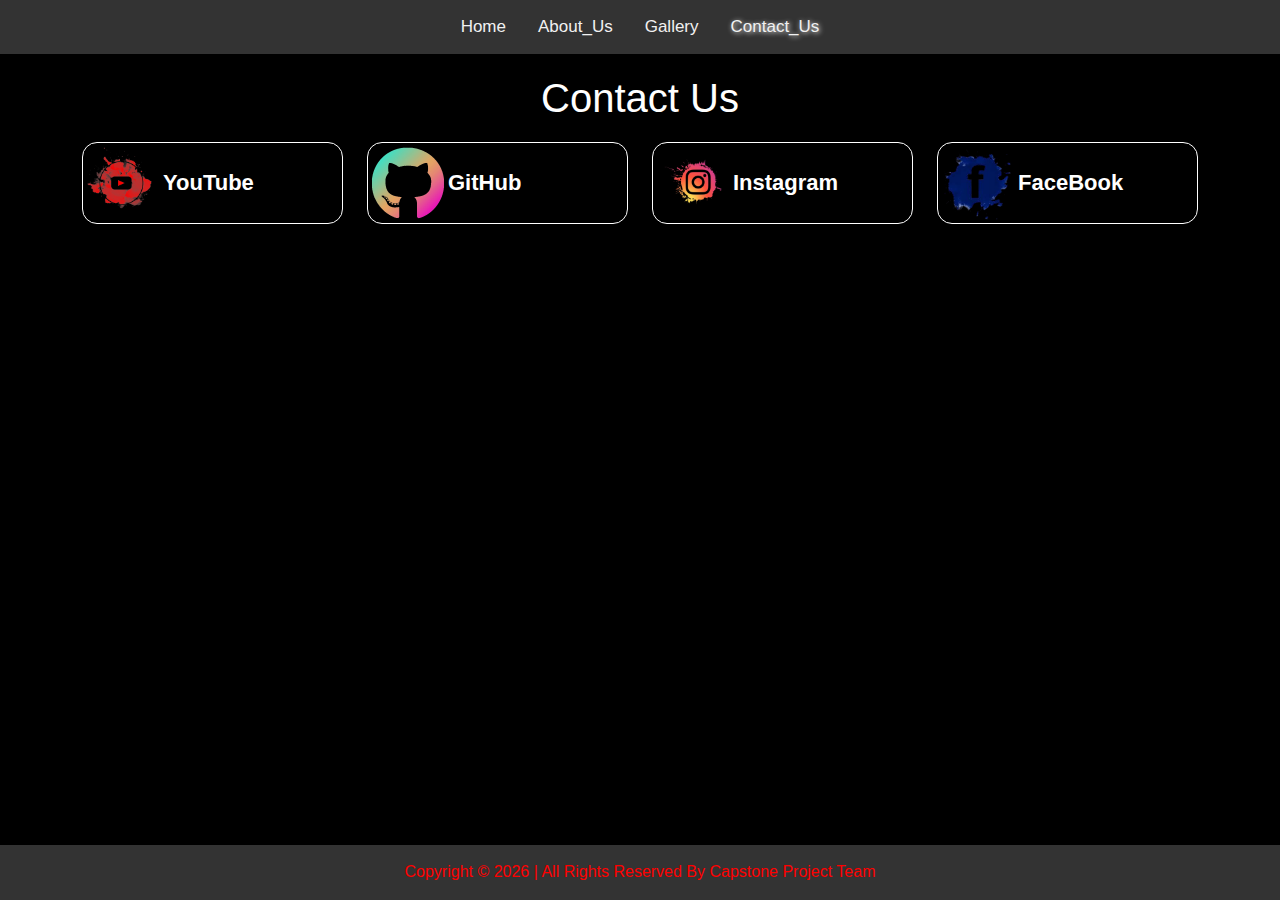
<file: contact.html>
<html>
<head>
    <title>Contact_Us | Capstone | Project</title>
    <link rel="stylesheet" href="https://cdn.jsdelivr.net/npm/bootstrap@5.3.7/dist/css/bootstrap.min.css">
    
    <script src="https://cdn.jsdelivr.net/npm/bootstrap@5.3.7/dist/js/bootstrap.bundle.min.js"></script>
    <link rel="stylesheet" href="style.css">
</head>
<body class="contact-page">
    <header>
        <nav>
            <div class="topnav">
                <a href="index.html">Home</a>
                <a href="about.html">About_Us</a>
                <a href="gallery.html">Gallery</a>
                <a class="active" href="contact.html">Contact_Us</a>
            </div>
        </nav>
    </header>
    <main>
        <h1 style="color: white; text-align: center; margin: 20px;">Contact Us</h1>
        <div class="container contact">
            <div class="row">
                <div class="col">
                    <a href="" class="contact-link">
                        <img src="youtube-6062251_1280-removebg-preview.png" class="contact-img">
                        <span class="contact-text">YouTube</span>
                    </a>
                </div>
                <div class="col">
                    <a href="" class="contact-link">
                        <img src="github-colored-logo-png_seeklogo-443793-removebg-preview.png" class="contact-img">
                        <span class="contact-text">GitHub</span>
                    </a>
                </div>
                <div class="col">
                    <a href="" class="contact-link">
                        <img src="instagram-logo-splatter-1-cover-removebg-preview.png" class="contact-img">
                        <span class="contact-text">Instagram</span>
                    </a>
                </div>
                <div class="col">
                    <a href="" class="contact-link">
                        <img src="images__18_-removebg-preview.png" class="contact-img">
                        <span class="contact-text">FaceBook</span>
                    </a>
                </div>
            </div>
        </div>
    </main>
    <footer class="futbal">
        <p>Copyright &copy; 2026 | All Rights Reserved By Capstone Project Team</p>
    </footer>
</body>
</html>
</file>
<file: style.css>
body {
    margin: 0;
    font-family: Arial, Helvetica, sans-serif;
}

nav {
    height: fit-content;
    background-color: #333;
    width: 100%;
}

.topnav {
    overflow: hidden;
    background-color:#333;
    display: flex;
    justify-content: center;
}

.topnav a {
    color: #f1f1f1;
    text-align: center;
    padding: 14px 16px;
    text-decoration: none;
    font-size: 17px;
}

.topnav a:hover {
    background-color: #ddd;
    color: black;
}

.topnav a.active {
    text-shadow: 1px 1px 5px white;
}
.pimg3 {
    position: relative;
    opacity: 0,70;
    background-position: center;
    background-size: cover;
    background-repeat: no-repeat;
    background-attachment: fixed;
    background-image: url("beautiful-cherry-blossom-with-bokeh-lights-background-concept-free-vector.jpg");
    min-height: 400px;
}
.section {
    text-align: center;
    padding: 50px 80px;
}
.section-about {
    background-color: #e04646;
    color: #ddd;
}
.ptext {
    position: absolute;
    top: 50%;
    width: 100%;
    text-align: center;
    color: #000;
    font-size: 27px;
    letter-spacing: 8px;
    text-transform: uppercase;
    background-color: #111;
    color: #fff;
    padding: 20px;
    background-color: transparent;
}
@media(max-width: 568px) {
    .pimg3 {
        background-attachment: scroll;
    }
}
.border.trans {
    color: #000;
    padding: 20px;
    background-color: transparent;
}
.futbal {
    position: fixed;
    left: 0;
    bottom: 0;
    width: 100%;
    background-color: #333;
    color: red;
    text-align: center;
    padding-top: 15px;
}
.card {
    width: 325px;
}
footer {
    margin-top: 50px;
}
.contact-page {
    background-color: black;
}
.contact-link {
    text-decoration: none;
    color: white;
    border: 1px solid white;
    display: flex;
    align-items: center;
    border: 1px solid white;
    border-radius: 15px;
    font-size: 22px;
    font-weight: bold;
}
.contact-img {
    width: 80px;
    height: 80px;
}
</file>
